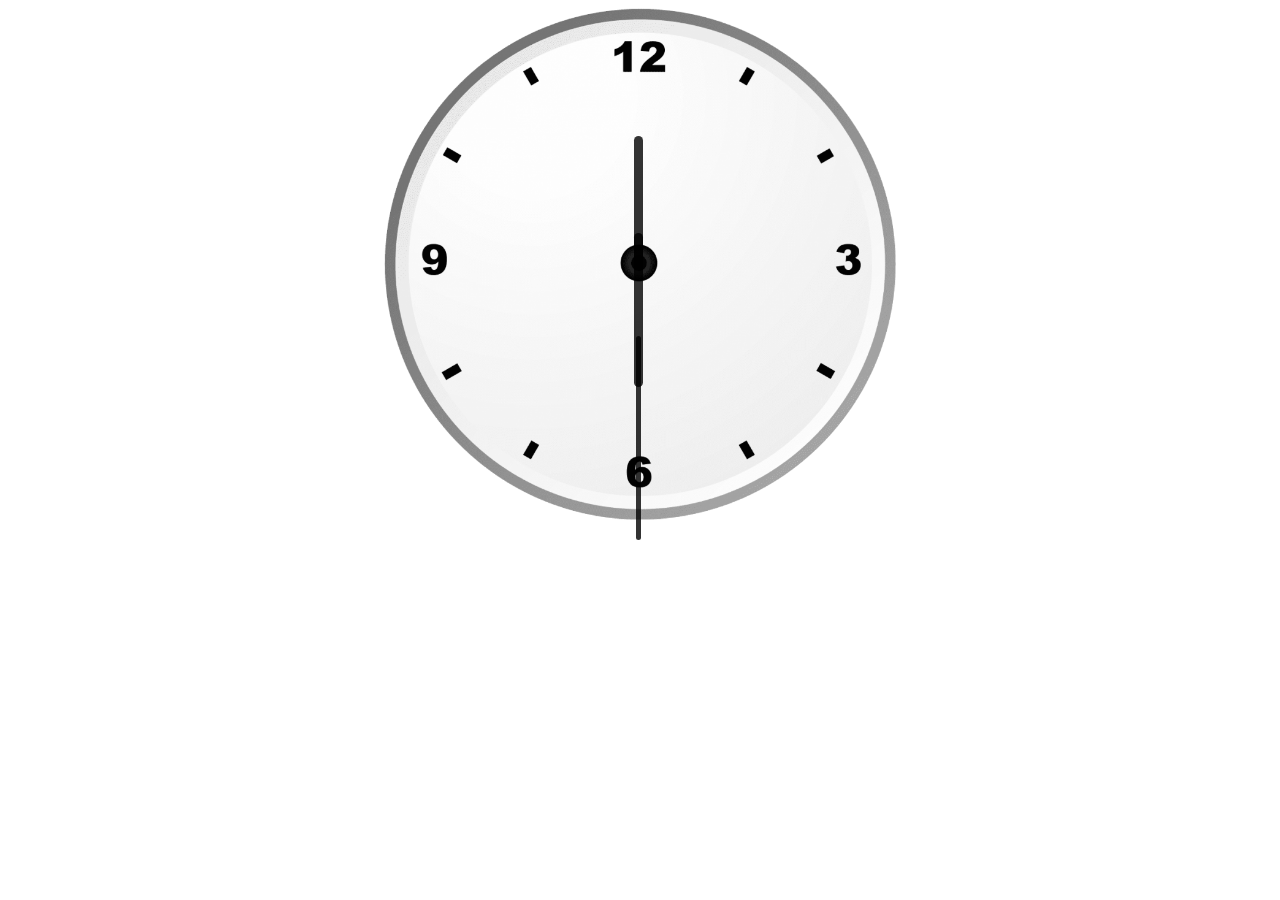
<file: index2.html>
<!DOCTYPE html>
<html lang="en">
<head>
    <meta charset="UTF-8">
    <meta name="viewport" content="width=, initial-scale=1.0">
    <title>Clock using pure JS</title>
    <link rel="stylesheet" href="index2.css">
    <script src="index2.js"></script>
</head>
<body>
    <div id="clockContainer">
        <div id="hour"></div>
        <div id="minute"></div>
        <div id="second"></div>
    </div>
</body>
</html>
</file>
<file: index2.css>
#clockContainer{
    position: relative;
    margin: auto;
    height: 40vw;
    width:  40vw;
    background: url(clock.png) no-repeat;
    background-size: 100%;
}

#hour, #minute, #second{
    position: relative;
    background: black;
    border-radius: 10px;
    transform-origin: bottom;

}
#hour{
    width: 1.8%;
    height: 25%;
    top: 25%;
    left: 48.85%;
    opacity: 0.8;
}
#minute{
    width: 1.6%;
    height: 30%;
    top: 19%;
    left: 48.9%;
    opacity: 0.8;
}
#second{
    width: 1%;
    height: 40%;
    top: 9%;
    left: 49.25%;
    opacity: 0.8;
}
</file>
